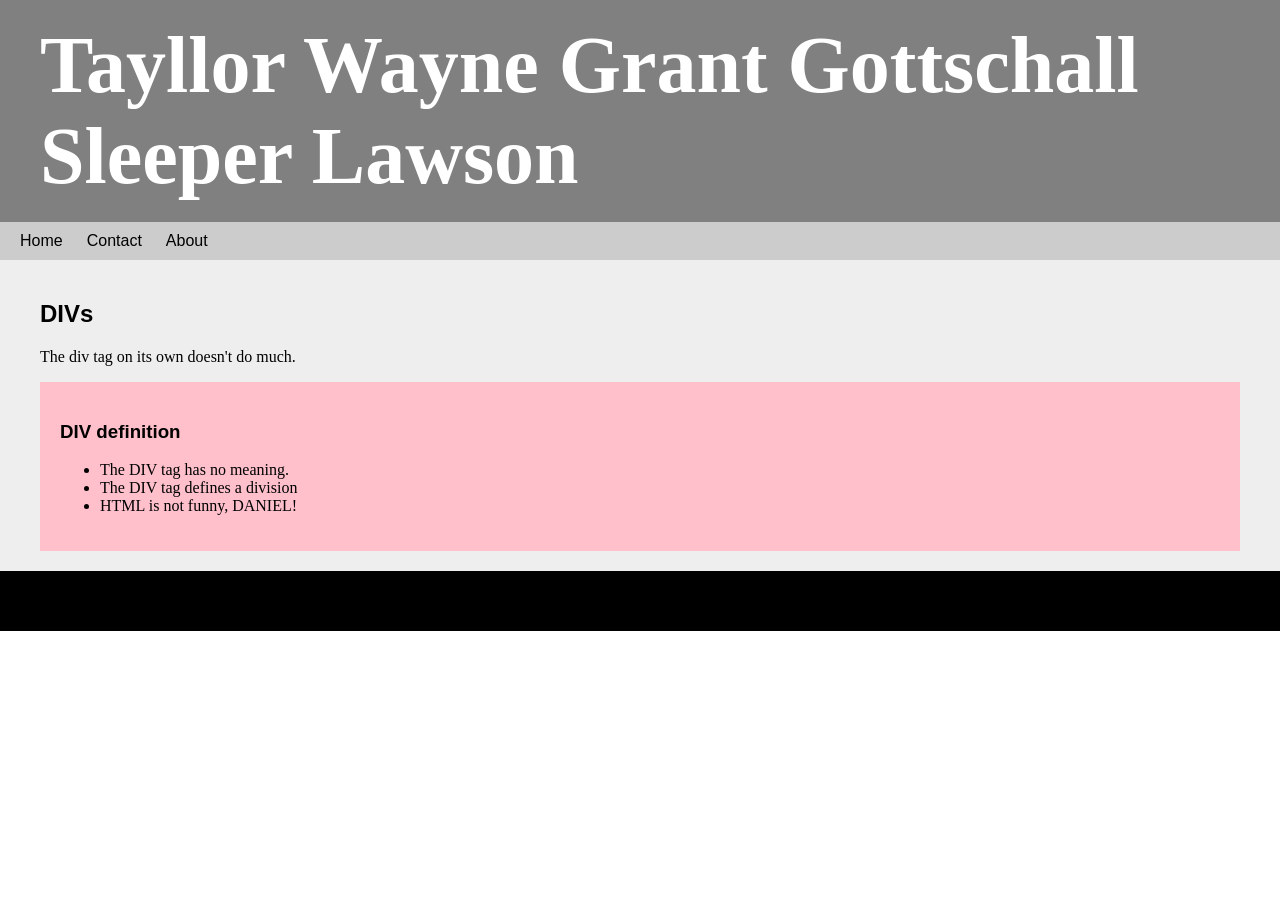
<file: index.html>
<!DOCTYPE html>
<html>
    <head>
        <title></title>
        <link rel="stylesheet" type="text/css" href="_css/main.css">
    </head>
    <body>
        <div id="page">
        <div id="header">
            <h1>Tayllor Wayne Grant Gottschall Sleeper Lawson</h1>
            <div id="nav">
                <a href="https://htmlcss-tayllor.c9.io/index.html">Home</a>
                <a href="https://htmlcss-tayllor.c9.io/contact.html">Contact</a>
                <a href="https://htmlcss-tayllor.c9.io/about.html">About</a>
            </div>
        </div>
        <div id="content">
            <h2>DIVs</h2>
            <p>The div tag on its own doesn't do much.</p>
            <div id="bob">
            <h3>DIV definition</h3>
            <ul>
                <li>The DIV tag has no meaning.</li>
                <li>The DIV tag defines a division</li>
                <li>HTML is not funny, DANIEL!</li>
            </ul>
            </div>
        </div>
        <div id="footer">
            </ul>
            <h2></h2>
            <p></p>
            <p></p>
            <h2></h2>
            <p></p>
        </div>
        </div
    </body>
</html>
</file>
<file: _css/main.css>
/* css */

body {
    margin: 0px;
    padding: 0px;
}
#header {
    background-color: gray;
    padding: 0px;
    color: white;

}
#header h1{
    font-family: Verdana;
    font-size: 60pt;
    padding: 20px 40px;
    margin: 0px;
}

/* navigation */
#nav, #nav a {
    background-color:#ccc;    /* this changes the background color to #ccc */
    padding:10px;
    
}
#nav a {
    margin:0px;
    color:black;
    font-family:arial;
    text-decoration: none;    /* this removes the underline */
}
#nav a:hover {
    background-color:#aaaaff;
    color:white;
    transition: background-color 2s;  /* this causes the background color to change to #aaaaff throughout 2 seconds on hovering */
}
/* end navigation */
#content {
    padding:20px 40px;
    background-color:#eee;  /* sets the background color of the content */
    margin:0px;
}
#content h2, #content h3 {
    font-family:Arial;
}
#footer {
    background-color:black;
    color:white;
    margin:0px;
    padding:20px 40px;
}
#bob {
    background-color: pink;
    padding:20px;
}
#page {

/*#header {
    background-color: gray;
    width: 400px 
    padding: 20px;
}
#header:hover {
    background-color: pink;
    transition: background-color 2s;
}*/
</file>
